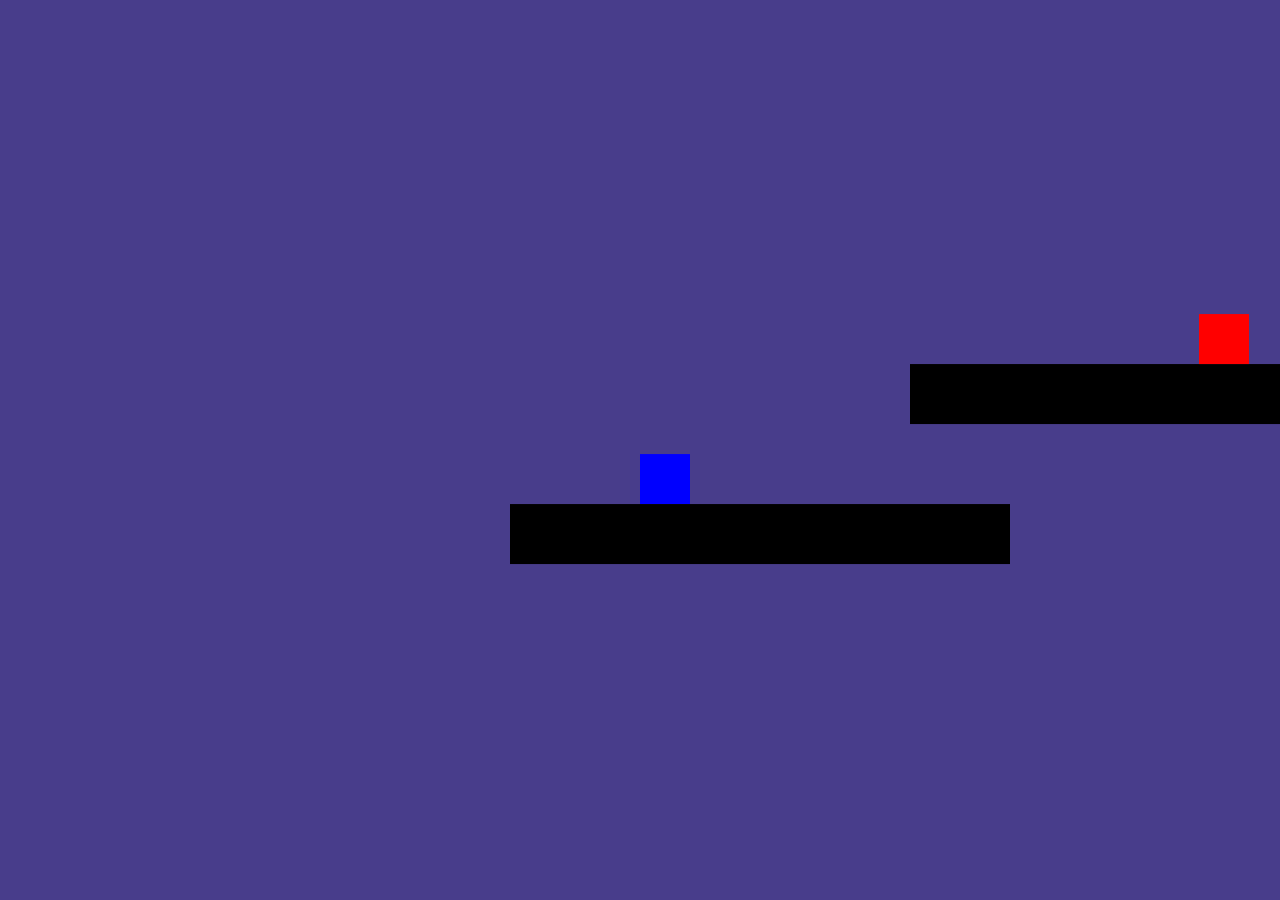
<file: Platformer/index.html>
<!DOCTYPE html>
<html lang="en">
<head>
    <meta charset="UTF-8">
    <meta name="viewport" content="width=device-width, initial-scale=1.0">
    <meta http-equiv="X-UA-Compatible" content="ie=edge">
    <title>Document</title>
    <link rel="stylesheet" href="style.css">
</head>
<body>
    <canvas id = "game-canvas"></canvas>
    <script src = "gameObject.js"></script>
    <script src = "physics.js"></script>
    <script src = "controls.js"></script>
    <script src = "main.js"></script>
</body>
</html>
</file>
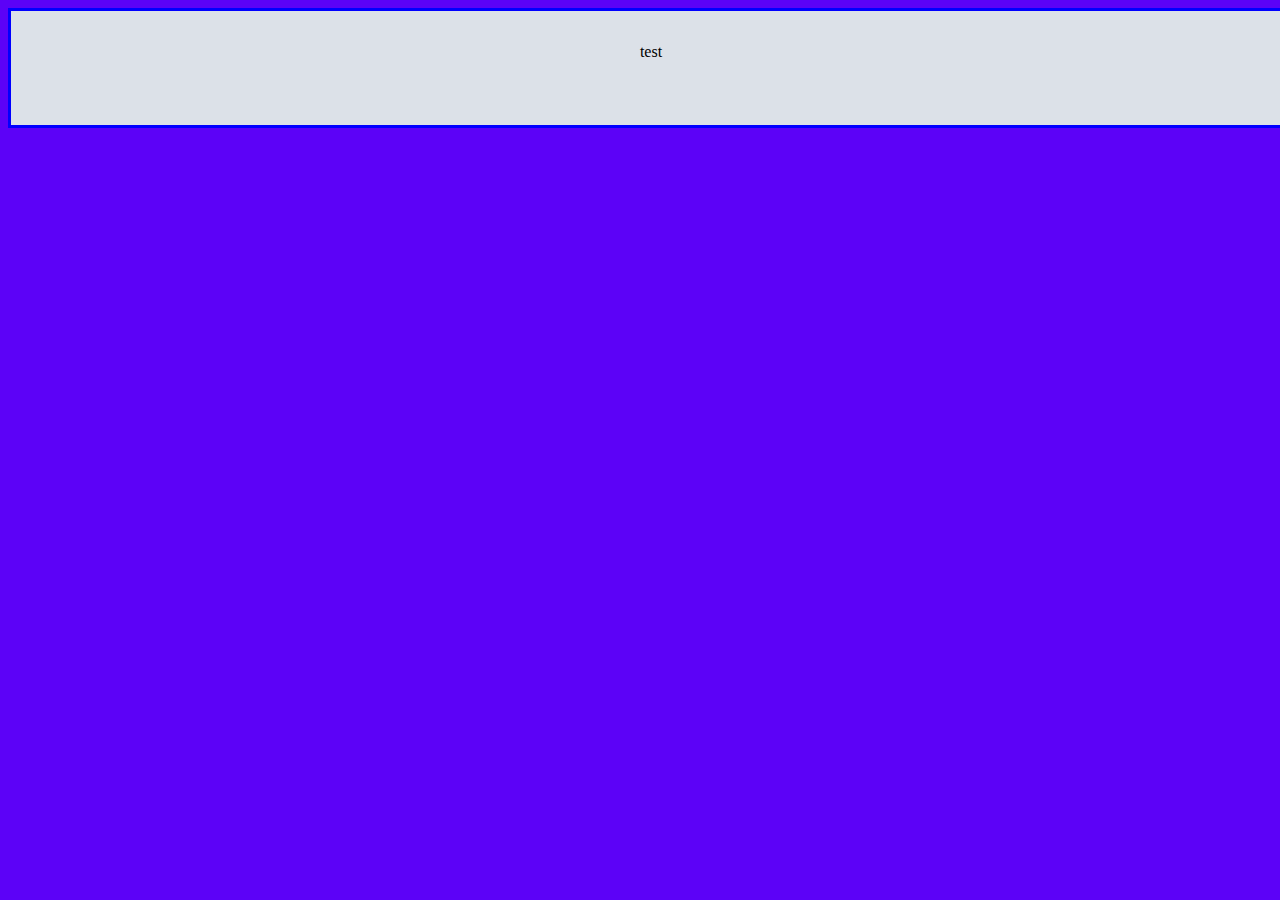
<file: javascript/sandbox.html>
<!DOCTYPE html>
<html>
    <head>
        <meta charset="utf-8">
        <title>Javascript Sandbox</title>
        <style>
            @import url(sandbox.css);
        </style>
    </head>
    <body>
        <div id ="demo" onclick='changeText()' onmouseover='changeColor()' onmouseout='original()'>test</div>
        <script type="text/javascript" src="sandbox.js"></script>
    </body>
</html>
</file>
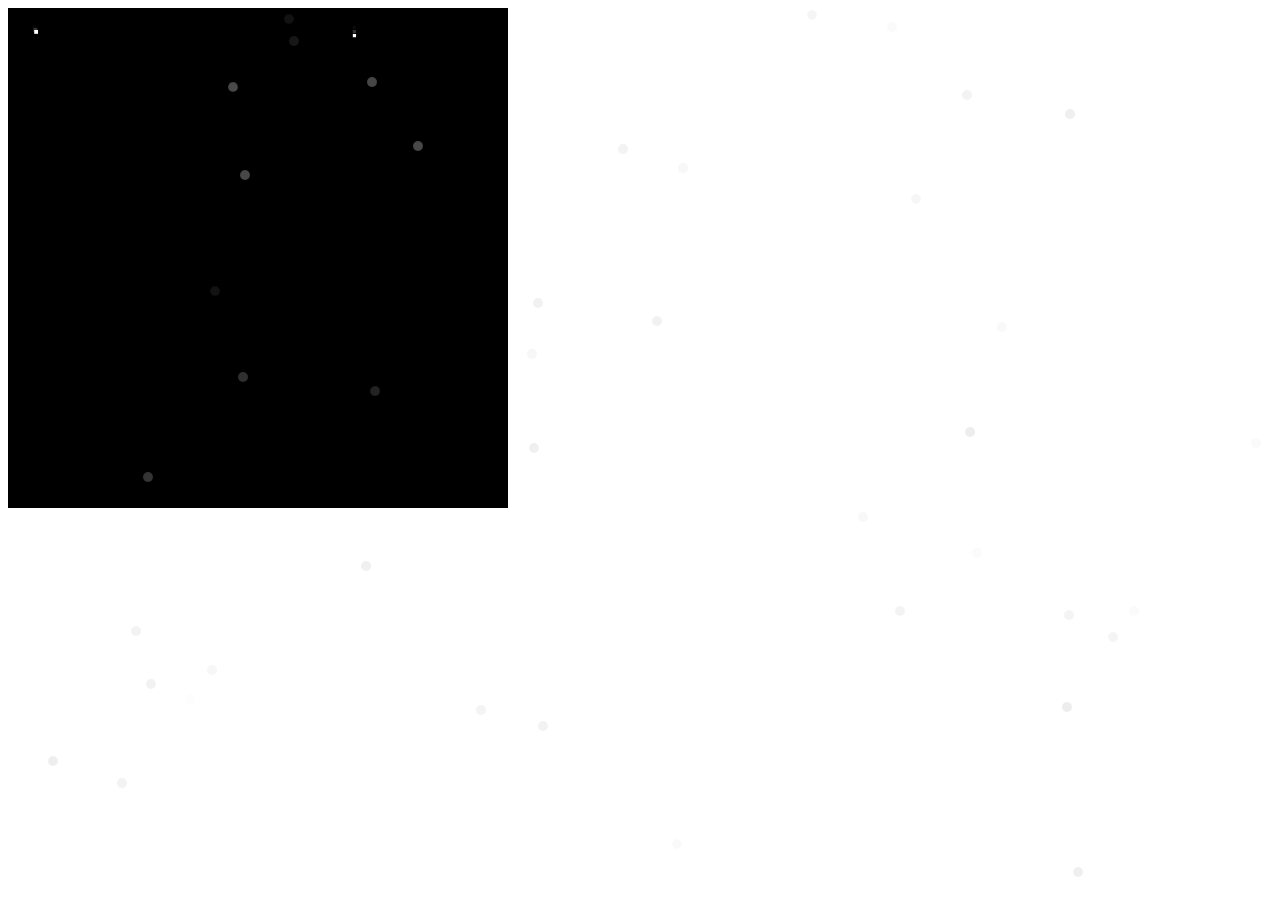
<file: Weather/experiment.html>
<!DOCTYPE html>
    <html>
    <head>
    <meta charset=utf-8 />
    <title>HTML5 Rain</title>
    <!--[if IE]>
      <script src="http://html5shiv.googlecode.com/svn/trunk/html5.js"></script>
    <![endif]-->
    <style>
      article, aside, figure, footer, header, hgroup, 
      menu, nav, section { display: block; }
    </style>
    <script src = "experimentSnow.js"></script>
    </head>
    <body onload="init()">
      <canvas id="canvasRain" width="500px" height="500px"></canvas>
    <style> @import url(experimentSnow.css); </style>

  <div id="snowflakeContainer">
  <span class="snowflake"></span>
  </div>
  <script src = "experimentSnow2.js"></script>
    </body>
    </html>
</file>
<file: Platformer/style.css>
body {
    overflow: hidden;
}

#game-canvas {
    position: absolute;
    top: 0px;
    left: 0px;
    background-color: darkslateblue;
}
</file>
